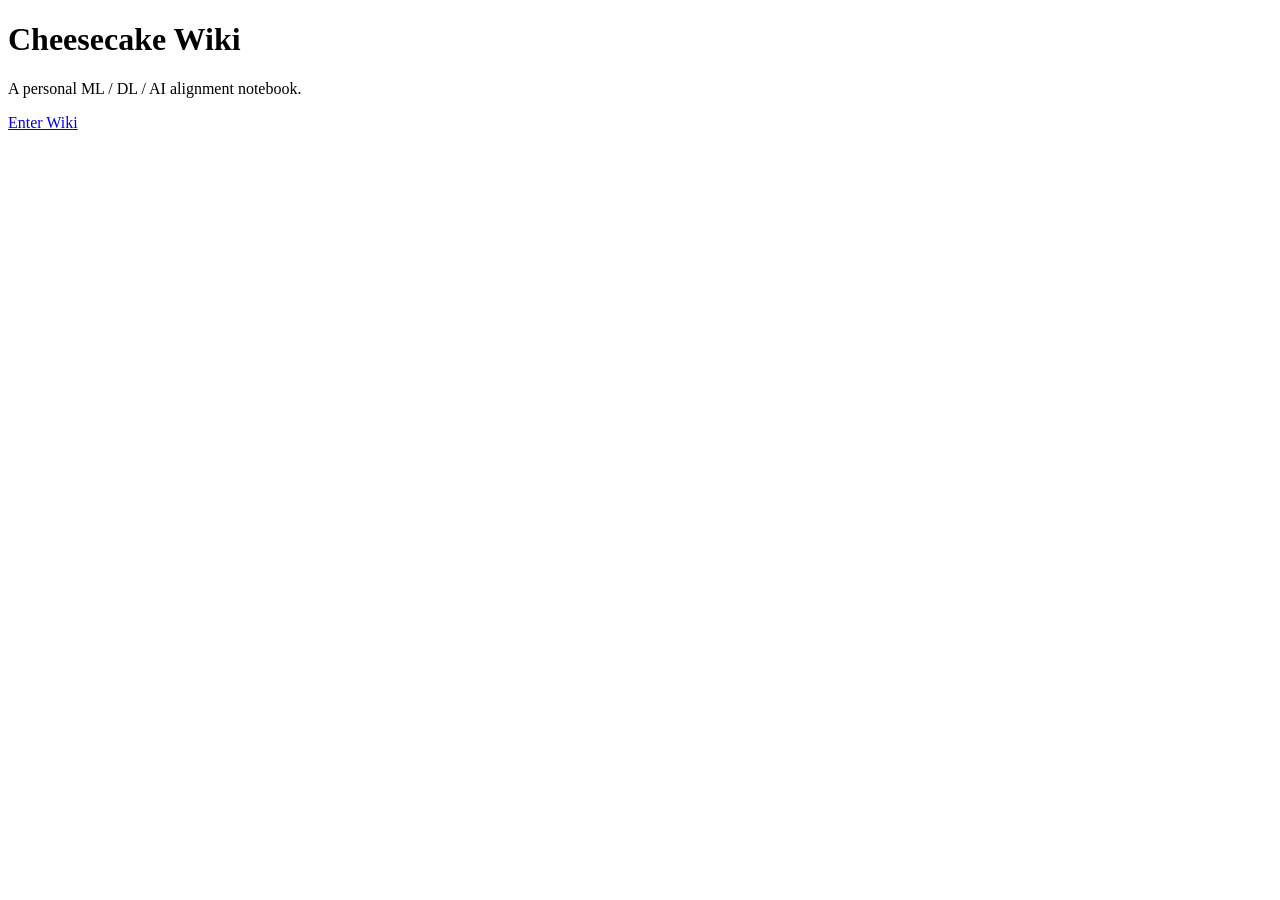
<file: index.html>
<!DOCTYPE html>
<html>
<head>
    <meta charset="UTF-8">
    <title>Cheesecake Wiki</title>
</head>
<body>

<h1>Cheesecake Wiki</h1>

<p>A personal ML / DL / AI alignment notebook.</p>

<a href="home.html">Enter Wiki</a>

</body>
</html>
</file>
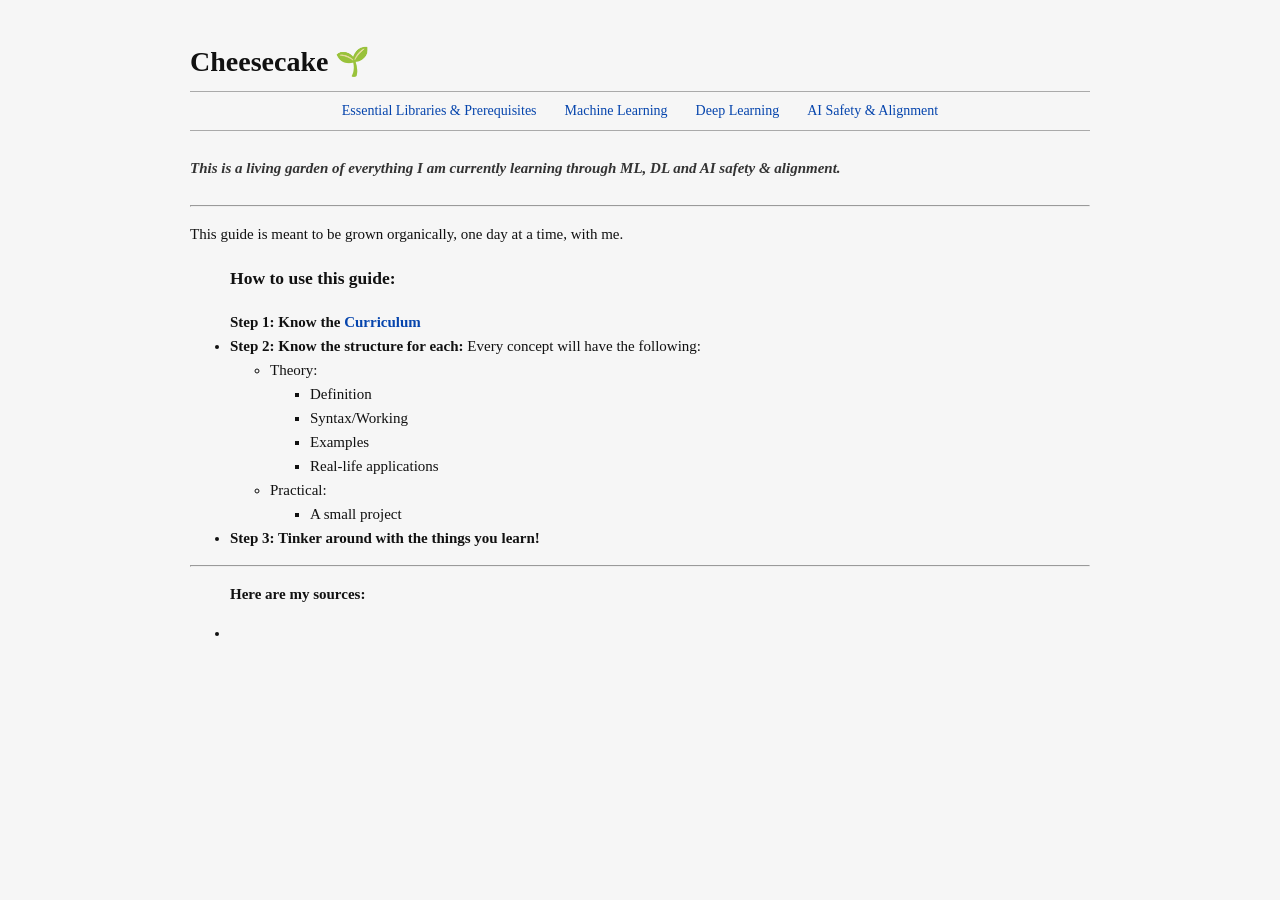
<file: home.html>
<!DOCTYPE html>
<html lang="en">
<head>
    <meta charset="UTF-8">
    <meta name="viewport" content="width=device-width, initial-scale=1.0">
    <link rel="stylesheet" href="home.css">
    <title>Cheesecakes Wiki</title>
    
<!-- PAGE HEADER -->
<h2 class="header">Cheesecake 🌱</h2>
</head>

<body>

<!-- NAVIGATION BAR  -->
<nav class="nav-bar">

    <div class="dropdown">
        <span>Essential Libraries & Prerequisites</span>
        <div class="dropdown-content">
            <a href="essential-libraries/overview_EL.html">Overview</a>
            <a href="essential-libraries/numpy.html">NumPy</a>
            <a href="pandas.html">Pandas</a>
            <a href="matplotlib.html">Matplotlib</a>
            <a href="seaborn.html">Seaborn</a>
        </div>
    </div>

    <div class="dropdown">
        <span>Machine Learning</span>
        <div class="dropdown-content">
            <a href="overview_ML.html">Overview</a>
            <a href="sklearn.html">Scikit-learn</a>
            <a href="machine-learning/supervised-learning.html">Supervised Learning</a>
            <a href="unsupervised.html">Unsupervised Learning</a>
            <a href="rl.html">Reinforcement Learning</a>
        </div>
    </div>

    <div class="dropdown">
        <span>Deep Learning</span>
        <div class="dropdown-content">
            <a href="overview_DL.html">Overview</a>
            <a href="">Neural Networks</a>
            <a href="">PyTorch</a>
            <a href="">Convolutional Neural Networks</a>
            <a href="">Recurrent Neural Networks</a>
            <a href="">Attention Mechanisms</a>
            <a href="">Natural Language Processing</a>
        </div>
    </div>

    <div class="dropdown">
        <span>AI Safety & Alignment</span>
        <div class="dropdown-content">
            <a href="overview_AISA.html">Overview</a>
            <a href="">The debate surrounding it</a>
        </div>
    </div>

</nav>


<h3 class="header-desc">
    <i>This is a living garden of everything I am currently learning through ML, DL and AI safety & alignment.</i>
</h3>

<!-- HOME PAGE CONTENT AREA -->
 <hr>
 <section class="content">
    <p>This guide is meant to be grown organically, one day at a time, with me.</p>
 </section>
<section class="content">
    <p><b> <h3> <ul>How to use this guide:</ul></h3></b></p>
    <ul>
         <b>Step 1: Know the <a href="curriculum.html">Curriculum</a></b> </li>
        <li><b>Step 2: Know the structure for each:</b>
            Every concept will have the following:
            <ul>
                <li>Theory:</li>
                <ul>
                    <li>Definition</li>
                    <li>Syntax/Working</li>
                    <li>Examples</li>
                    <li>Real-life applications</li>
                </ul>
                <li>Practical:</li>
                <ul>
                    <li>A small project</li>
                </ul>

            </ul>
        </li>
        <li><b>Step 3: Tinker around with the things you learn!</b></li>
    </ul>
    <hr>
</section>
<section class="content">
    <p><b> <ul>Here are my sources:</ul></b></p>
    <ul>
        <li></li>
    </ul>
</section>
</body>
</html>
</file>
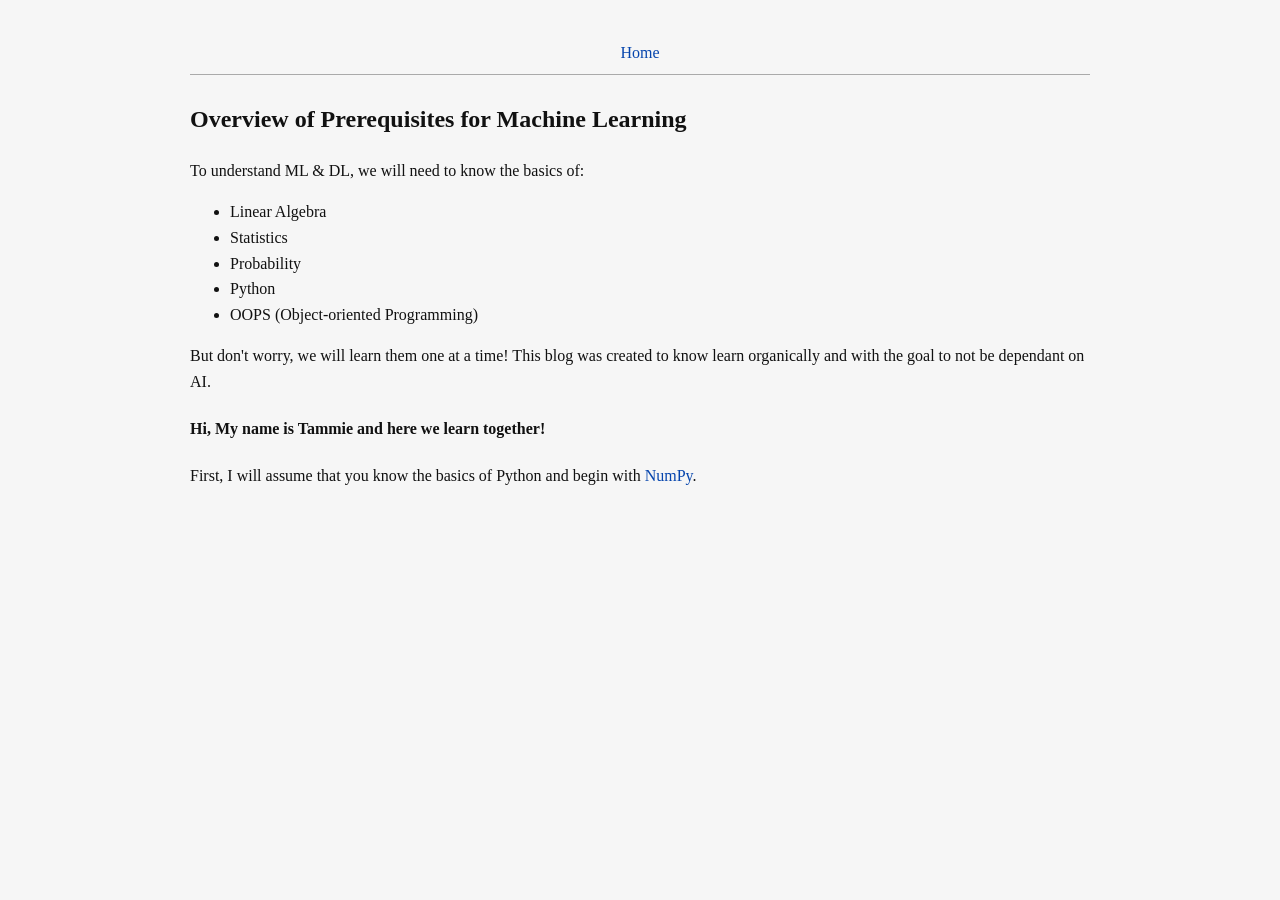
<file: essential-libraries/overview_EL.html>
<!DOCTYPE html>
<html>
<head>
    <link rel="stylesheet" href="../home.css">
    <title>Overview</title>
</head>

<body>

<nav class="nav-bar">
    <a href="../home.html">Home</a>
</nav>
<h2>Overview of Prerequisites for Machine Learning</h2>
<p>
    To understand ML & DL, we will need to know the basics of:
    <ul>
        <li>Linear Algebra</li>
        <li>Statistics</li>
        <li>Probability</li>
        <li>Python</li>
        <li>OOPS (Object-oriented Programming)</li>
    </ul>
    But don't worry, we will learn them one at a time!
    This blog was created to know learn organically and with the goal to not be dependant on AI. 
</p>

<h4>Hi, My name is Tammie and here we learn together!</h4>
<p>First, I will assume that you know the basics of Python and begin with <a href="numpy.html"> NumPy</a>.</p>
</body>
</html>
</file>
<file: home.css>
body {
    font-family: Georgia, "Times New Roman", serif;
    background-color: #f6f6f6;
    color: #111;
    margin: 40px auto;
    max-width: 900px;
    line-height: 1.6;
    padding: 0 20px;
}

/* NAV BAR */
.nav-bar {
    border-bottom: 1px solid #aaa;
    padding-bottom: 8px;
    margin-bottom: 25px;
    text-align: center;
}

/* DROPDOWN ROOT */
.dropdown {
    display: inline-block;
    position: relative;
    margin: 0 12px;
    font-size: 14px;
}

/* TOP LEVEL TEXT */
.dropdown > span {
    cursor: pointer;
    color: #0645ad;
}

/* DROPDOWN MENU */
.dropdown-content {
    display: none;
    position: absolute;
    background: #f6f6f6;
    border: 1px solid #aaa;
    padding: 6px 0;
    min-width: 160px;
    text-align: left;
    z-index: 10;
}

/* SHOW ON HOVER */
.dropdown:hover .dropdown-content {
    display: block;
}

/* LINKS INSIDE DROPDOWN */
.dropdown-content a {
    display: block;
    padding: 4px 10px;
    font-size: 13px;
    color: #0645ad;
    text-decoration: none;
}

/* HOVER FEEL (VERY SUBTLE, OLD WEB STYLE) */
.dropdown-content a:hover {
    text-decoration: underline;
    background: #eee;
}

/* HEADER */
.header {
    font-size: 28px;
    font-weight: bold;
    margin-bottom: 5px;
    border-bottom: 1px solid #aaa;
    padding-bottom: 6px;
}

/* SUBTITLE */
.header-desc {
    font-size: 15px;
    color: #333;
    margin-top: 8px;
    margin-bottom: 25px;
}

/* CONTENT */
.content {
    font-size: 15px;
}

/* LINKS */
a {
    color: #0645ad;
    text-decoration: none;
}

a:hover {
    text-decoration: underline;
}
</file>
